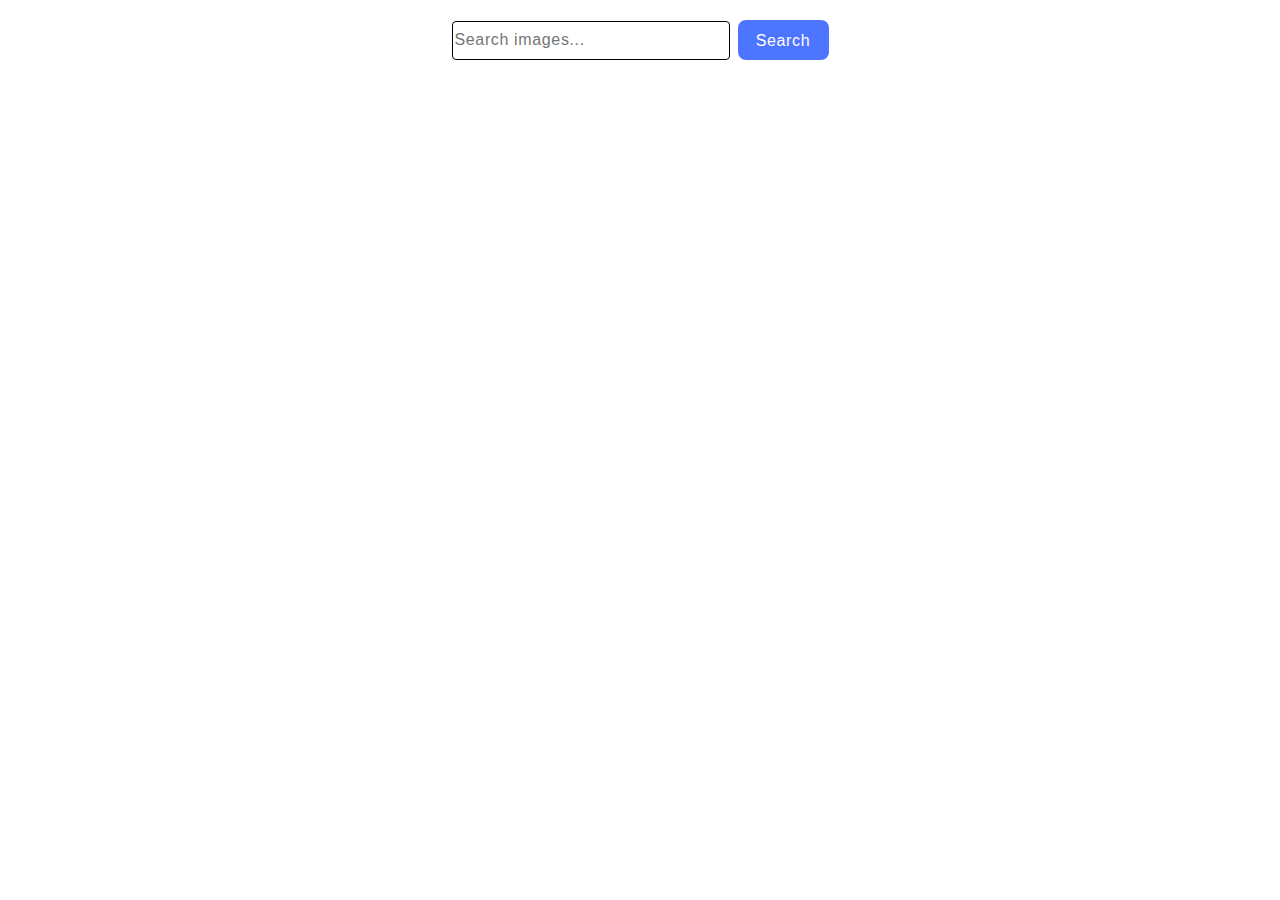
<file: src/index.html>
<!DOCTYPE html>
<html lang="en">
  <head>
    <meta charset="UTF-8" />
    <link rel="icon" type="image/svg+xml" href="/favicon.svg" />
    <meta name="viewport" content="width=device-width, initial-scale=1.0" />
    <title>HOMEWORK 12</title>
    <link rel="stylesheet" href="./css/styles.css" />
  </head>
  <body>
<header class="container-header">
<form class="form-search" action="submit" id="search-form">
  <input class="input-form" type="text" name="query" placeholder="Search images...">
  <button class="btn-form" type="submit" >Search</button>
</input>
</form>
 </header>
<main>
  
  <span class="loader" style="display: none">Loading...</span>

  <ul class="gallery"></ul>
  <button class="js-load-more" style="display: none;">Load More</button>

</main>

 

    <script type="module" src="./main.js"></script>
  </body>
</html>
</file>
<file: src/css/styles.css>
/**
  |============================
  | include css partials with
  | default @import url()
  |============================
*/
/* Common styles */
@import url('./reset.css');




img {
  object-fit: cover;
  min-width: 481px;
  height: 200px;
}


/* очікування */
.loader {
        width: 48px;
        height: 48px;
        border-radius: 50%;
        position: relative;
        animation: rotate 1s linear infinite
      }
      .loader::before , .loader::after {
        content: "";
        box-sizing: border-box;
        position: absolute;
        inset: 0px;
        border-radius: 50%;
        border: 5px solid #FFF;
        animation: prixClipFix 2s linear infinite ;
      }
      .loader::after{
        border-color: #FF3D00;
        animation: prixClipFix 2s linear infinite , rotate 0.5s linear infinite reverse;
        inset: 6px;
      }

      @keyframes rotate {
        0%   {transform: rotate(0deg)}
        100%   {transform: rotate(360deg)}
      }

      @keyframes prixClipFix {
          0%   {clip-path:polygon(50% 50%,0 0,0 0,0 0,0 0,0 0)}
          25%  {clip-path:polygon(50% 50%,0 0,100% 0,100% 0,100% 0,100% 0)}
          50%  {clip-path:polygon(50% 50%,0 0,100% 0,100% 100%,100% 100%,100% 100%)}
          75%  {clip-path:polygon(50% 50%,0 0,100% 0,100% 100%,0 100%,0 100%)}
          100% {clip-path:polygon(50% 50%,0 0,100% 0,100% 100%,0 100%,0 0)}
      }

/*  */


.form-search{
  margin-top: 20px;
  width: 100%;
display: flex;
 align-items: center;
justify-content: center; 
gap: 8px;
padding-bottom: 20px;
}

.btn-form {
  border-radius: 8px;
padding: 8px 16px;
width: 91px;
height: 40px;
background-color: #4e75ff;
 border: 1px solid transparent;
font-weight: 500;
font-size: 16px;
line-height: 150%;
letter-spacing: 0.04em;
color: #fff;
}

.input-form {
 border: 1px solid #000000;
border-radius: 4px;
width: 272px;
height: 35px;

font-weight: 400;
font-size: 16px;
line-height: 150%;
letter-spacing: 0.04em;
color: #808080;
}

.btn-form:hover,
.btn-form:focus {
background-color: #6C8CFF;
}



.gallery {
  display: flex;
  flex-wrap: wrap;
  gap: 20px;
  justify-content: space-between; 
}
.gallery-item {

  display: inline-block;
width: 30%;

  background-color: #fff;
}

.all-gallary img {

  height: auto; 
  display: block;
  padding-top: 5px;

}
.description {
  color: #333;
  display: flex;
  flex-wrap: wrap;
  gap: 5px;
   margin: 5px 0;
  font-size: 14px;
  line-height: 1.4;

}


.description p span {
  font-weight: bold;
  color: #555;
}

.js-load-more {
  display: block;
  margin: 20px auto;
  padding: 10px 20px;
  font-size: 16px;
  background-color: #4e75ff;
  color: #fff;
  border: none;
  border-radius: 5px;
  cursor: pointer;
}

.js-load-more:hover {
  background-color: #6c8cff;
}

.loader {
  text-align: center;
  margin: 20px auto;
  font-size: 18px;
  color: #4e75ff;
}
</file>
